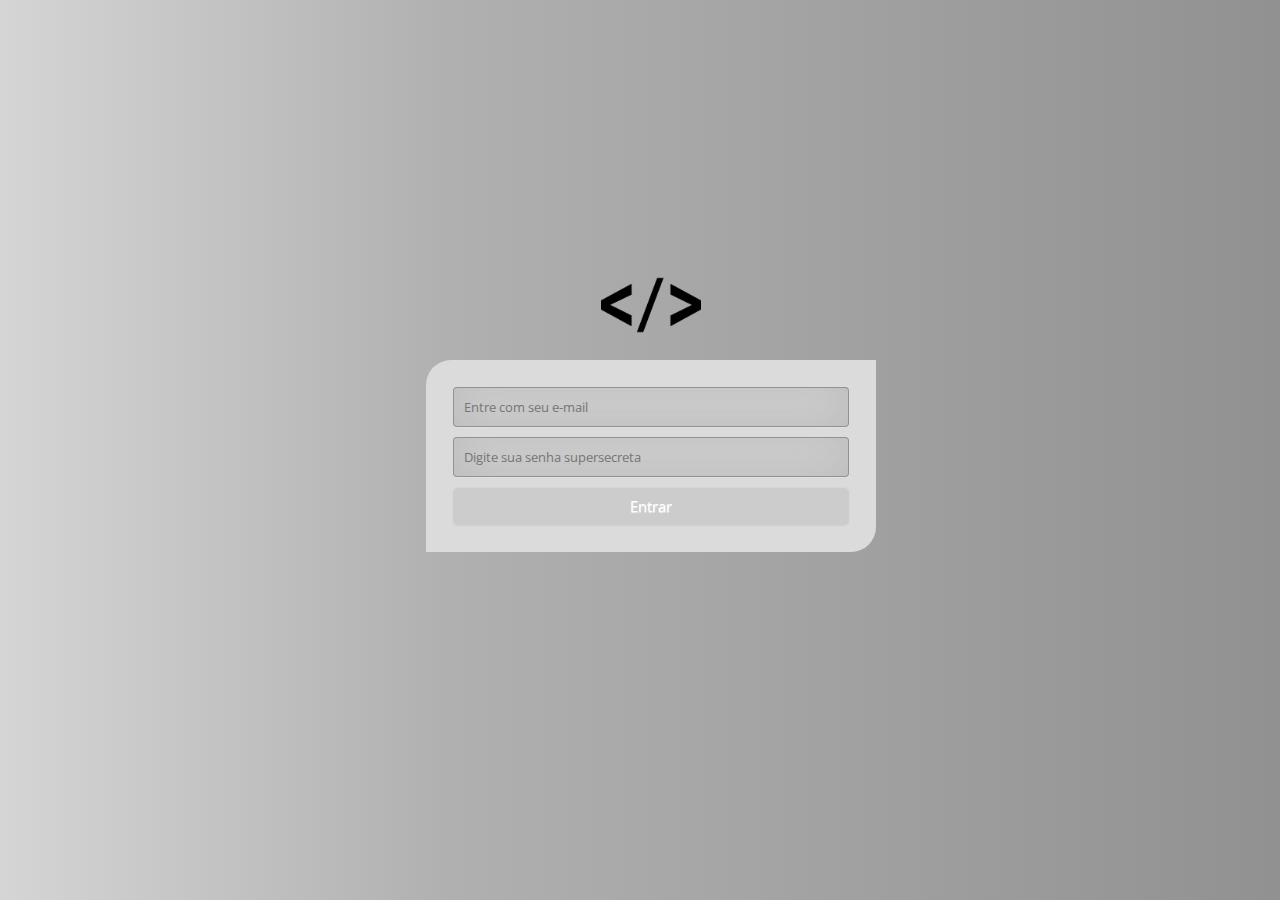
<file: index.html>
<!DOCTYPE html>
<html>
<head>
	<meta charset="utf-8">
	<title>Essence | Teste Tecnico</title>
	<meta name="viewport" content="width=device-width, initial-scale=1.0">
	<link rel="icon" type="image/x-icon" href="assets/img/code.png">
	<link href="assets/css/style.css" rel="stylesheet">
</head>
<body>
	<div class="login" id="formularioHide">
		<div class="logo">
			<img width="100px" src="assets/img/code.png" alt="">
		</div>
		<div class="formulario">
			<form>
				<input type="email" name="email" id="email" placeholder="Entre com seu e-mail" required="required" />
				<input type="password" name="password" onchange="validatePass()" id="password" placeholder="Digite sua senha supersecreta" required="required" />
				<btn type="button" onclick="iniciarSesion()" class="btn btn-disabled btn-block btn-large" id="myBtn">Entrar</btn>
			</form>
		</div>	
	</div>

	<footer>
		<script src="assets/js/session.js"></script>
	</footer>
</body>
</html>
</file>
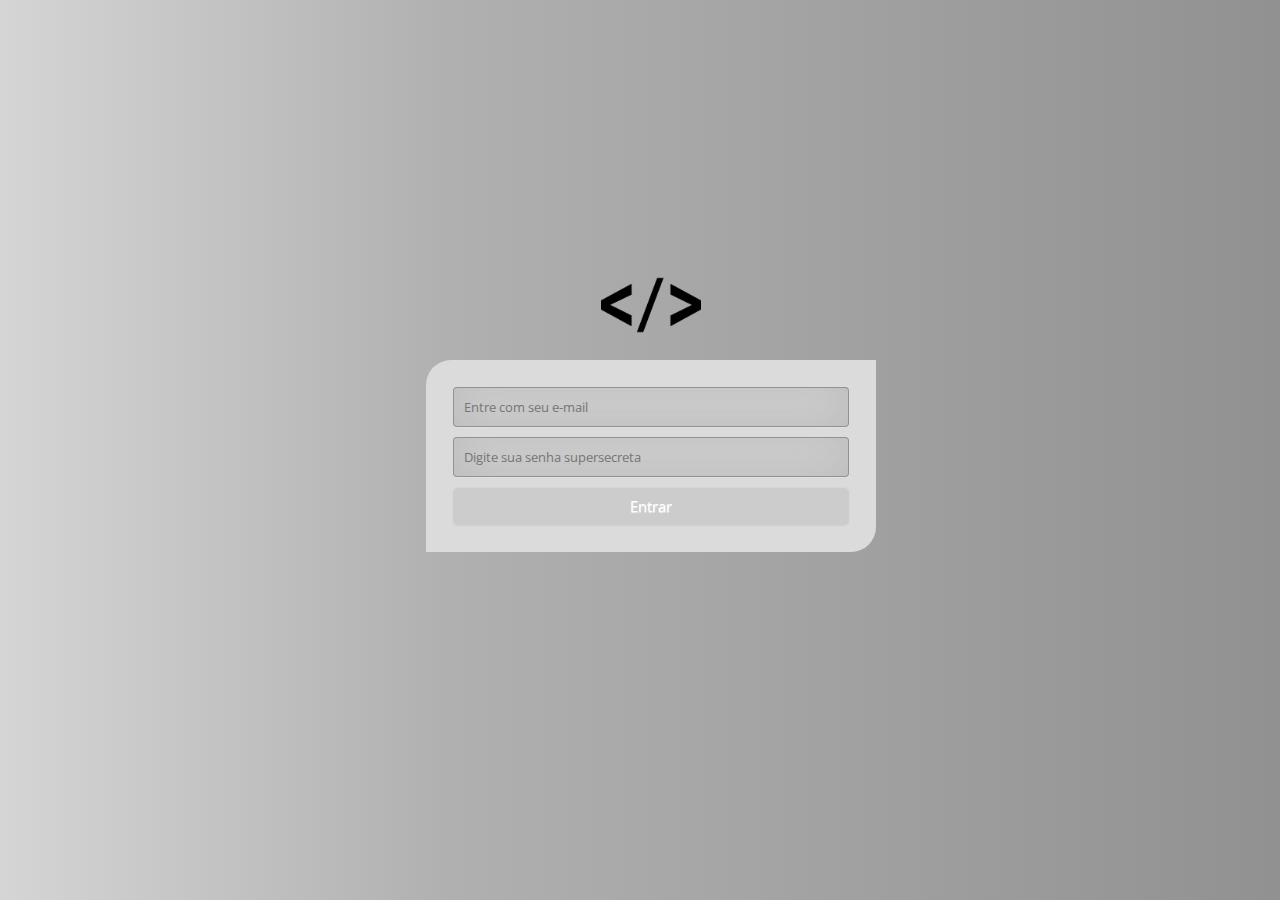
<file: result.html>
<!DOCTYPE html>
<html lang="en">
<head>
    <meta charset="utf-8">
	<title>Essence | Teste Tecnico</title>
	<meta name="viewport" content="width=device-width, initial-scale=1.0">
	<link rel="icon" type="image/x-icon" href="assets/img/code.png">
	<link href="assets/css/style.css" rel="stylesheet">
</head>
<body>
    <div class="container">
		<div class="logo">
			<img width="80px" src="assets/img/code.png" alt="">
		</div>
		<ul id="caixa-dados"></ul>
	</div>

	<footer>
		<script src="assets/js/api.js"></script>
	</footer>
</body>
</html>
</file>
<file: assets/css/style.css>
@import url(https://fonts.googleapis.com/css?family=Open+Sans);
*{
    -webkit-box-sizing:border-box; 
    -moz-box-sizing:border-box; 
    -ms-box-sizing:border-box; 
    -o-box-sizing:border-box; 
    box-sizing:border-box; 
    font-family: 'Open Sans', sans-serif;
}
body { 
	width: auto;
	height:auto;
	font-family: 'Open Sans', sans-serif;
	background: rgb(213,213,213);
    background: linear-gradient(90deg, rgba(213,213,213,1) 0%, rgba(177,176,176,1) 35%, rgba(145,145,145,1) 100%);
}
.container-fluid{
    width: 100%;
}
.container{margin: 0 auto;}

/*Login*/
.login { 
	position: absolute;
	top: 45%;
	left: 45%;
	margin: -150px 0 0 -150px;
	width:450px;
    height:450px;
}
.logo{
    text-align: center; 
}
.formulario{
    background: #DBDBDB;
    padding: 27px;
    border-top-left-radius: 25px;
    border-bottom-right-radius: 25px;
}
input { 
	width: 100%; 
	margin-bottom: 10px; 
	background: #D2D2D2;
	border: none;
	outline: none;
	padding: 10px;
	font-size: 13px;
	color: black;
	border: 1px solid rgba(0,0,0,0.3);
	border-radius: 4px;
	box-shadow: inset 0 -5px 45px rgba(100,100,100,0.2), 0 1px 1px rgba(255,255,255,0.2);
	-webkit-transition: box-shadow .5s ease;
	-moz-transition: box-shadow .5s ease;
	-o-transition: box-shadow .5s ease;
	-ms-transition: box-shadow .5s ease;
	transition: box-shadow .5s ease;
}
input:focus { box-shadow: inset 0 -5px 45px rgba(100,100,100,0.4), 0 1px 1px rgba(255,255,255,0.2); }

/*Result*/
#request{
    display: none;
}
#caixa-dados{
    text-align: center;
    margin-top: 40px;
    padding: 0;
}
#caixa-dados li{
    background: white;
    border-radius: 8px;
    padding: 6px;
    -webkit-box-shadow: 0px 2px 12px 0px rgba(0,0,0,0.75);
    -moz-box-shadow: 0px 2px 12px 0px rgba(0,0,0,0.75);
    box-shadow: 0px 2px 12px 0px rgba(0,0,0,0.75);
    width: 182px;
    display: inline-flex;
    margin-left: 10px;
    margin-bottom: 10px;
}
#caixa-dados li span{
    margin-top: 14px;
    margin-left: 12px;
}
.avatar{
    width: 50px;
    height: 50px;
    color: #FFF;
    border-radius: 50%;
    -webkit-transition:all .9s ease;
    -moz-transition:all .9s ease;
    -o-transition:all .9s ease;
    -ms-transition:all .9s ease;
    -webkit-filter: grayscale(100%);
    filter: grayscale(100%);
}
.avatar:hover{
    -webkit-transform:scale(1.25);
    -moz-transform:scale(1.25);
    -ms-transform:scale(1.25);
    -o-transform:scale(1.25);
    transform:scale(1.80);
    -webkit-filter: grayscale(0);
    filter: grayscale(0);
}
.btn {
    display: inline-block; 
    display: inline; 
    zoom: 1; padding: 4px 10px 4px; 
    margin-bottom: 0; 
    font-size: 13px; 
    line-height: 18px; 
    color: white; 
    text-align: center;
    text-shadow: 0 1px 1px rgba(255, 255, 255, 0.75); 
    vertical-align: middle;
    -webkit-border-radius: 4px; 
    -moz-border-radius: 4px; 
    border-radius: 4px; 
    -webkit-box-shadow: inset 0 1px 0 rgba(255, 255, 255, 0.2), 0 1px 2px rgba(0, 0, 0, 0.05); 
    -moz-box-shadow: inset 0 1px 0 rgba(255, 255, 255, 0.2), 0 1px 2px rgba(0, 0, 0, 0.05); 
    box-shadow: inset 0 1px 0 rgba(255, 255, 255, 0.2), 0 1px 2px rgba(0, 0, 0, 0.05); 
    *margin-left: .3em; 
}
.btn-disabled{background: #cccccc;}
.btn-large {padding: 9px 14px; font-size: 15px; line-height: normal; -webkit-border-radius: 5px; -moz-border-radius: 5px; border-radius: 5px; }
.btn-primary {background-color: #008429;cursor: pointer;}
.btn-primary:hover{background: #00A333;}
.btn-block {width: 100%; display:block; }


@media (min-width: 1200px){ 
    .container {
        max-width: 1140px;
    }
}
@media (min-width: 992px){
    .container {
        max-width: 960px;
    }
}
</file>
